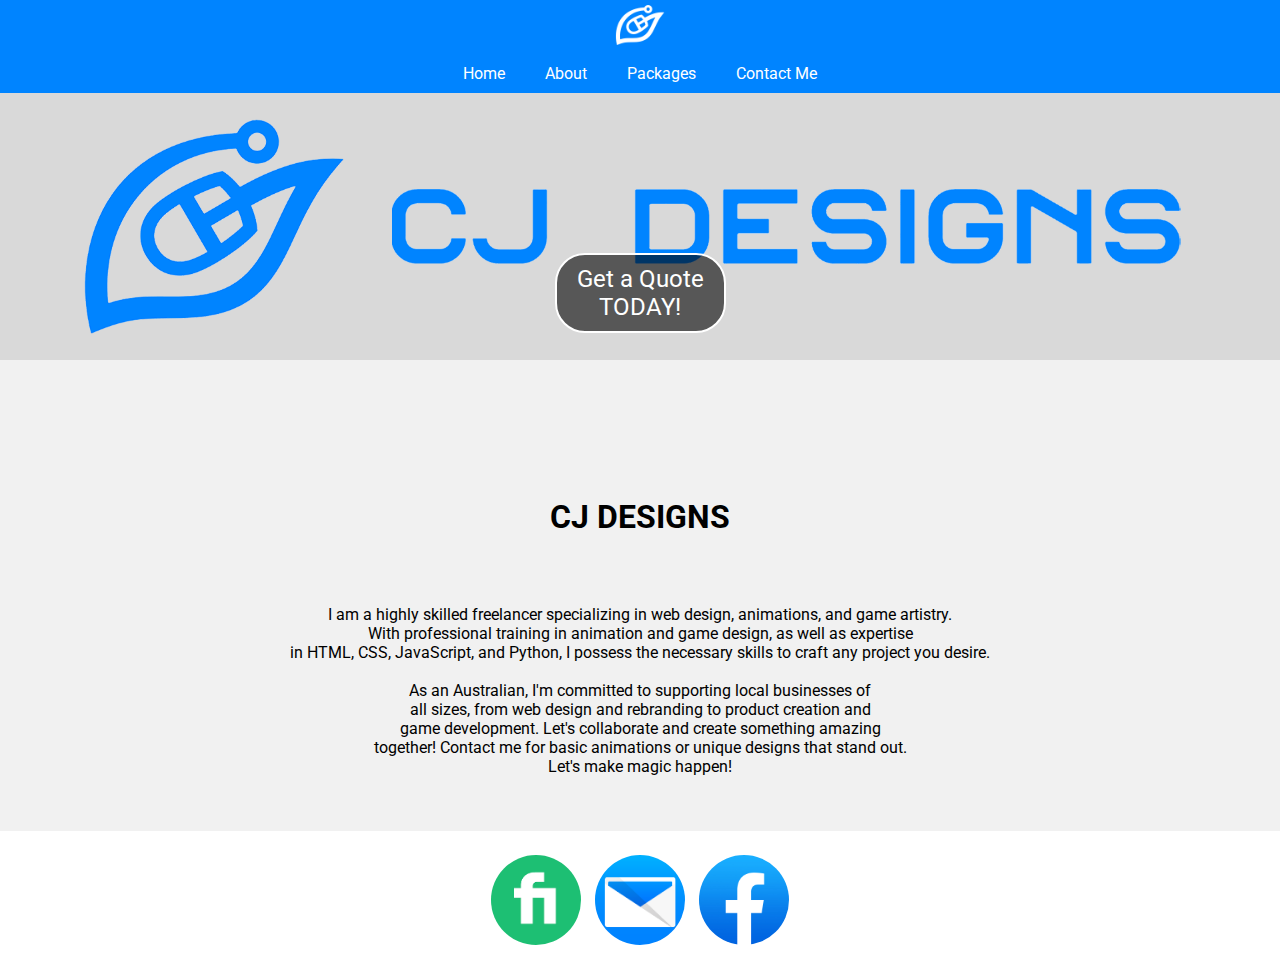
<file: index.html>
<!DOCTYPE html>
<html>
<head>
	<link rel="icon" href="logo trans no text.png">
	<link href="https://fonts.googleapis.com/css?family=Roboto:300,400,500,700" rel="stylesheet">
	<link rel="stylesheet" type="text/css" href="style.css">
		<title>CJ DESIGNS</title>
	<script src="script.js"></script>
</head>
<body>
	<nav>
					<img src="logo trans White no text.png" alt="CJ DESIGNS"
						width="50" 
						height="50">
		<ul>
			<li><a href="index.html">Home</a></li>
			<li><a href="about.html">About</a></li>
			<li><a href="packages.html">Packages</a></li>
			<li><a href="contactme.html">Contact Me</a></li>
		</ul>
	</nav>
	<div class="slideshow">
		<div class="overlay">
			<div class="slideshow">
				<div class="slide">
				<img src="background1.png" alt="Image 1">
				</div>
				
				<div class="slide">
				<img src="background2.png" alt="Image 2">
				</div>
				
				<div class="slide">
				<img src="background3.png" alt="Image 3">
				</div>
			</div>
		<a href="contactme.html" class="link">Get a Quote <br> 
												TODAY!</a>
		</div>
	</div>
	<div class="main-text">
		<h1>CJ DESIGNS</h1>
		<br>

		<p>I am a highly skilled freelancer specializing in web design,
			animations, and game artistry. <br> With professional training in 
			animation and game design, as well as expertise <br> in HTML, CSS, 
			JavaScript, and Python, I possess the necessary skills to craft 
			any project you desire.<br>
			<br>
			As an Australian, I'm committed to supporting local businesses of <br> 
			all sizes, from web design and rebranding to product creation and <br> 
			game development. Let's collaborate and create something amazing <br> 
			together! Contact me for basic animations or unique designs that 
			stand out.<br>  Let's make magic happen!</p>
		<br>
	</div>
</body>
		<br>
				<a href="https://www.fiverr.com/s2/56f6230855">
				<img src="fiverr.png" 
				alt="Fiverr"
				class="Social"
				width="100" 
				height="100"></a>
				
				<a href="mailto:chironjamesdesigns@gmail.com:">
				<img src="email.png" 
				alt="E-mail" 
				class="Social"
				width="100" 
				height="100"></a>
				
				<a href="https://www.facebook.com/ChironJamesDesign/">
					<img src="Facebook.jpg" 
					alt="Facebook" 
					class="Social"
					width="100" 
					height="100"></a>
					<br>
					<br>
	</div>
</html>
</file>
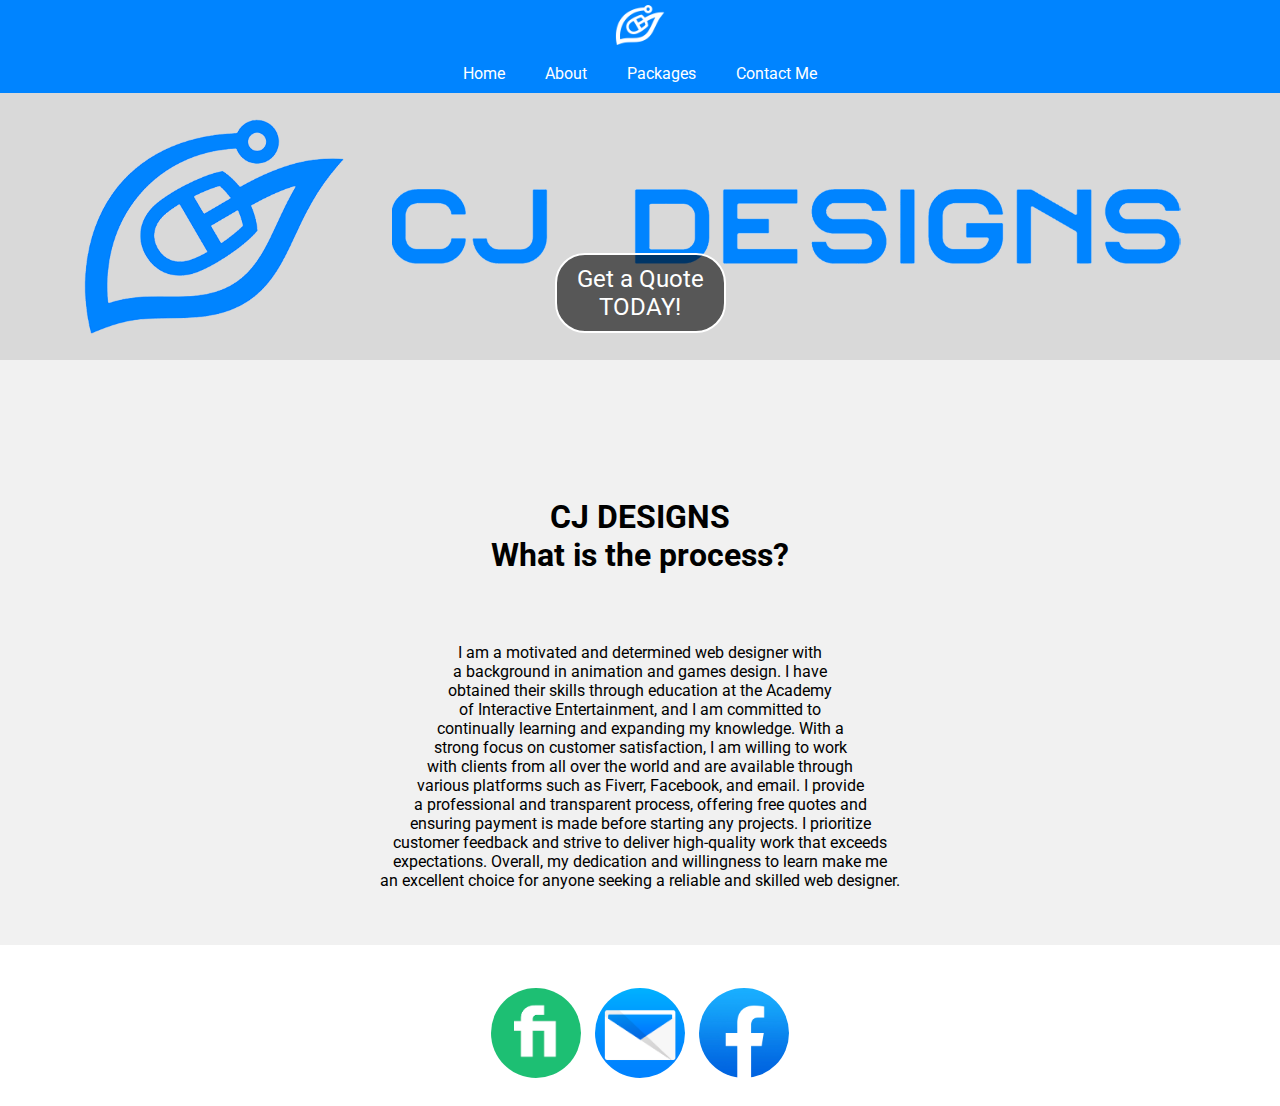
<file: about.html>
<!DOCTYPE html>
<html>
<head>
	<link rel="icon" href="logo trans no text.png">
	<link href="https://fonts.googleapis.com/css?family=Roboto:300,400,500,700" rel="stylesheet">
	<link rel="stylesheet" type="text/css" href="style.css">
		<title>CJ DESIGNS</title>
	<script src="script.js"></script>
</head>
<body>
	<nav>
					<img src="logo trans White no text.png" alt="CJ DESIGNS"
						width="50" 
						height="50">
		<ul>
			<li><a href="index.html">Home</a></li>
			<li><a href="about.html">About</a></li>
			<li><a href="packages.html">Packages</a></li>
			<li><a href="contactme.html">Contact Me</a></li>
		</ul>
	</nav>
	<div class="slideshow">
		<div class="overlay">
			<div class="slideshow">
				<div class="slide">
				<img src="background1.png" alt="Image 1">
				</div>
				
				<div class="slide">
				<img src="background2.png" alt="Image 2">
				</div>
				
				<div class="slide">
				<img src="background3.png" alt="Image 3">
				</div>
			</div>
		<a href="contactme.html" class="link">Get a Quote <br> 
												TODAY!</a>
		</div>
	</div>
	<div class="main-text">
		<h1>CJ DESIGNS</h1>
		<h1>What is the process?</h1>
		<br>
	
		<p>I am a motivated and determined web designer with <br> 
			a background in animation and games design. I have <br> 
			obtained their skills through education at the Academy <br> 
			of Interactive Entertainment, and I am committed to <br> 
			continually learning and expanding my knowledge. With a <br> 
			strong focus on customer satisfaction, I am willing to work <br> 
			with clients from all over the world and are available through <br> 
			various platforms such as Fiverr, Facebook, and email. I provide <br> 
			a professional and transparent process, offering free quotes and <br> 
			ensuring payment is made before starting any projects. I prioritize <br> 
			customer feedback and strive to deliver high-quality work that exceeds <br> 
			expectations. Overall, my dedication and willingness to learn make me <br> 
			an excellent choice for anyone seeking a reliable and skilled web designer.</p>
			<br>
		</div>	
		<br>
</body>
		<br>
				<a href="https://www.fiverr.com/s2/56f6230855">
				<img src="fiverr.png" 
				alt="Fiverr"
				class="Social"
				width="100" 
				height="100"></a>
				
				<a href="mailto:chironjamesdesigns@gmail.com:">
				<img src="email.png" 
				alt="E-mail" 
				class="Social"
				width="100" 
				height="100"></a>
				
				<a href="https://www.facebook.com/ChironJamesDesign/">
					<img src="Facebook.jpg" 
					alt="Facebook" 
					class="Social"
					width="100" 
					height="100"></a>
					<br>
					<br>
				
	</div>
</html>
</file>
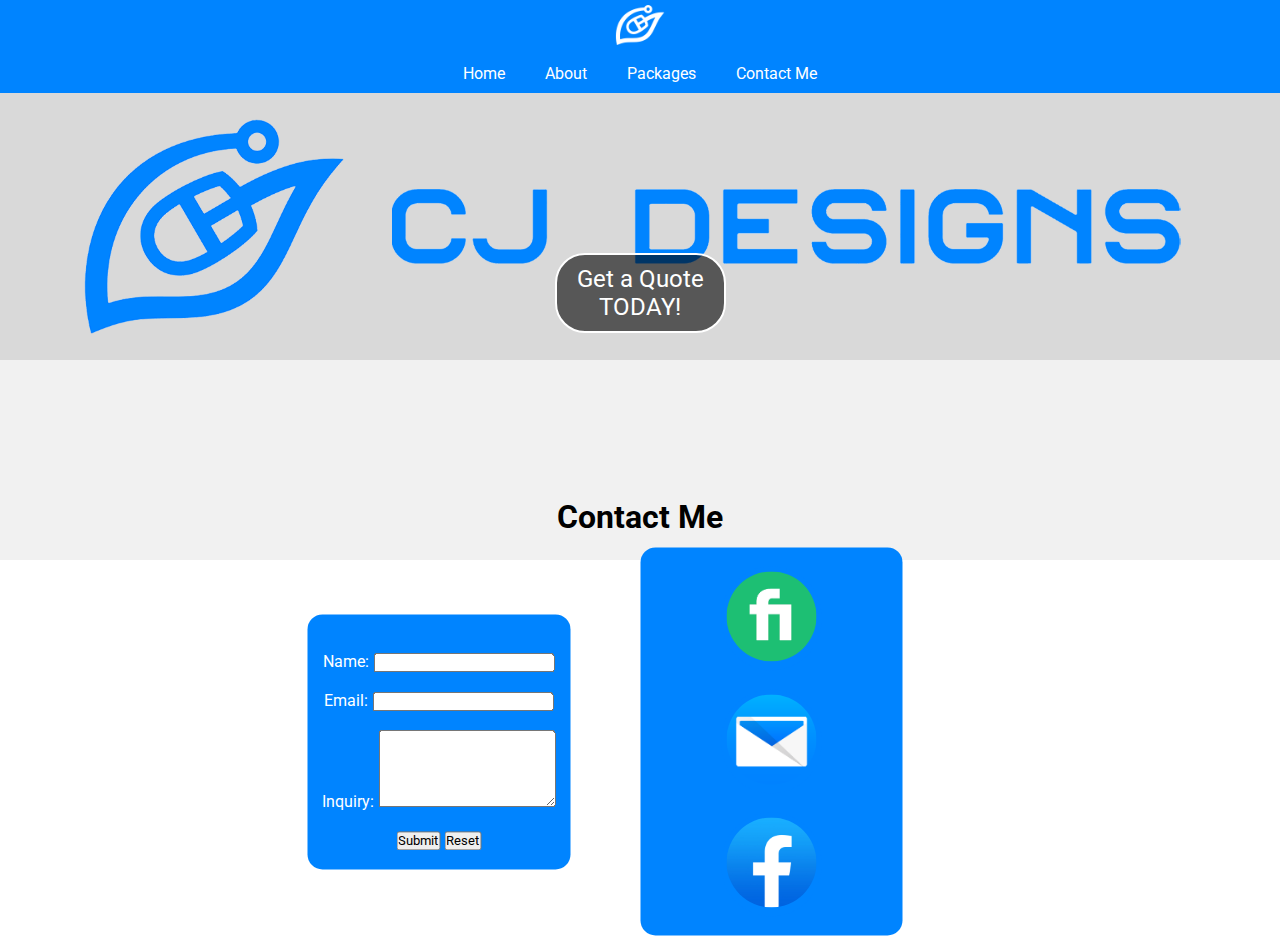
<file: contactme.html>
<!DOCTYPE html>
<html>

<head>
	<link href="https://fonts.googleapis.com/css?family=Roboto:300,400,500,700" rel="stylesheet">
	<link rel="stylesheet" type="text/css" href="style.css">
		<title>CJ DESIGNS</title>
	<script src="script.js"></script>
</head>
<body>
	<nav>
						<img src="logo trans White no text.png" alt="CJ DESIGNS"
							width="50" 
							height="50">
	<ul>
		<li><a href="index.html">Home</a></li>
		<li><a href="about.html">About</a></li>
		<li><a href="packages.html">Packages</a></li>
		<li><a href="contactme.html">Contact Me</a></li>
	</ul>
	</nav>
	<div class="slideshow">
		<div class="overlay">
			<div class="slideshow">
				<div class="slide">
				<img src="background1.png" alt="Image 1">
				</div>
				
				<div class="slide">
				<img src="background2.png" alt="Image 2">
				</div>
				
				<div class="slide">
				<img src="background3.png" alt="Image 3">
				</div>
			</div>
		<a href="contactme.html" class="link">Get a Quote <br> 
												TODAY!</a>
		</div>
	</div>
	<div class="main-text">
		<h1>Contact Me</h1>
	<div class="grid-container-element">
		<div class="grid-child-element purple">
		<form action="https://formsubmit.co/a63d067827819ee8307f4766c84065b6" method="POST"><br><br>
			<label for="name">Name:</label>
			<input type="text" id="name" name="name" required><br><br>

			<label for="email">Email:</label>
			<input type="email" id="email" name="email" required><br><br>

			<label for="inquiry">Inquiry:</label>
			<textarea id="inquiry" name="inquiry" rows="5" required></textarea><br><br>

			<input type="submit" value="Submit">
			<input type="reset" value="Reset">
		</form>

				
				</textarea><br>
			</div>			

		<div class="grid-child-element green">  
			<ul class="link-list"><br>
				<li><a href="https://www.fiverr.com/s2/56f6230855">
					<img src="fiverr.png" 
					alt="Fiverr"
					class="Social"
					width="100" 
					height="100">
					</a></li>
					<br>
				<li><a href="mailto:chironjamesdesigns@gmail.com:">
					<img src="email.png" 
					alt="E-mail" 
					class="Social"
					width="100" 
					height="100"></a></li><br>
				<li><a href="https://www.facebook.com/ChironJamesDesign/">
					<img src="Facebook.jpg" 
					alt="Facebook" 
					class="Social"
					width="100" 
					height="100"></a></li><br>
			</ul>
		</div>
	</div>

</body>
		<br>
				
	</div>
</html>
</file>
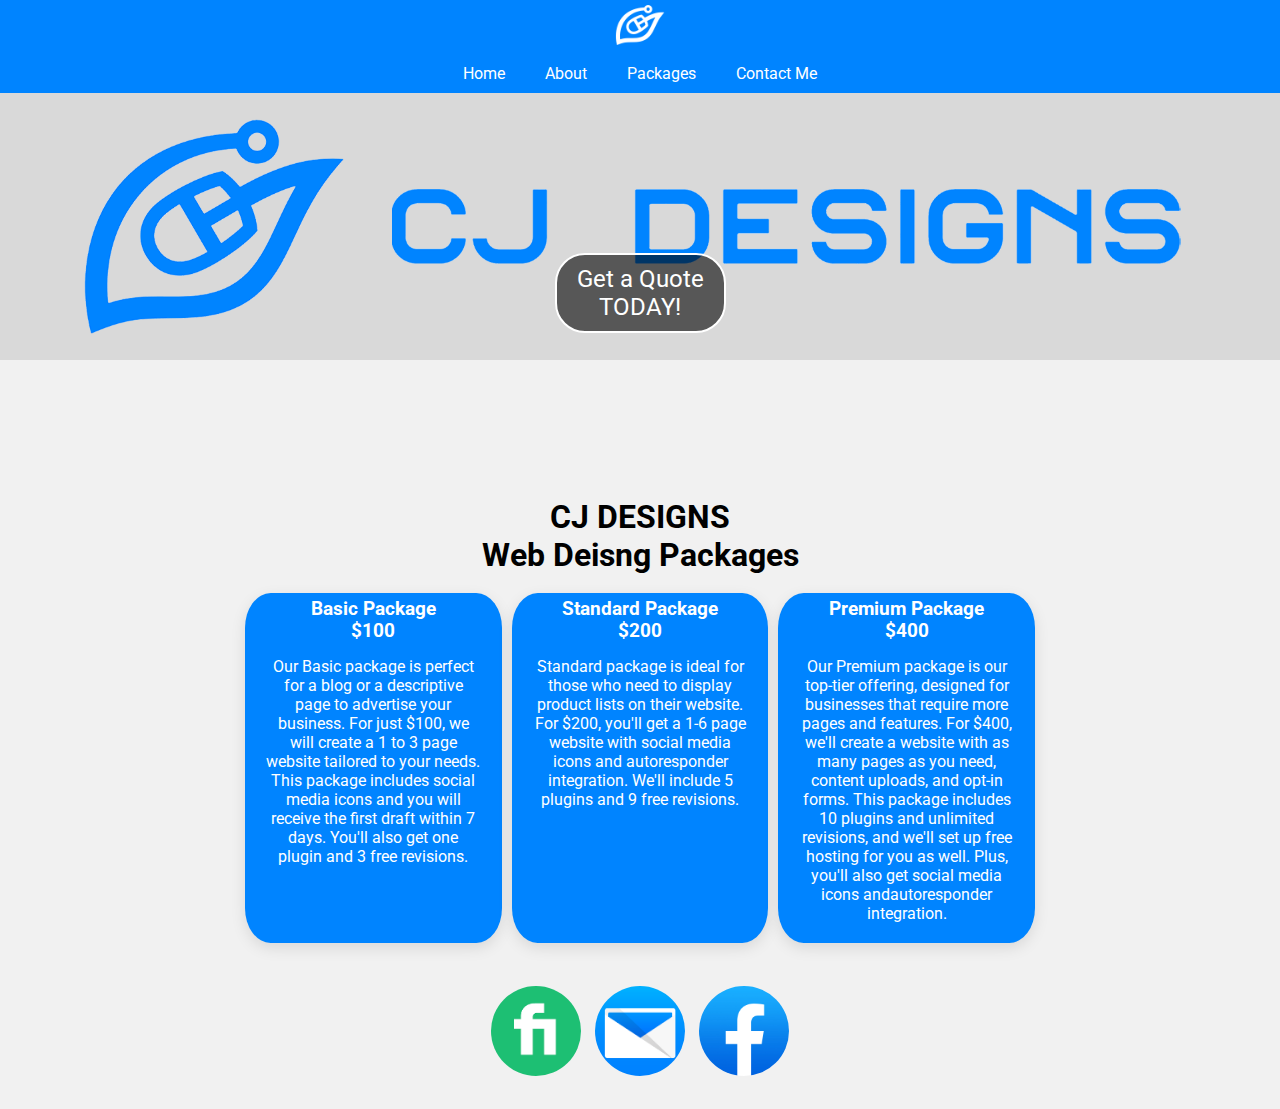
<file: packages.html>
<!DOCTYPE html>
<html>
<head>
	<link rel="icon" href="logo trans no text.png">
	<link href="https://fonts.googleapis.com/css?family=Roboto:300,400,500,700" rel="stylesheet">
	<link rel="stylesheet" type="text/css" href="style.css">
		<title>CJ DESIGNS</title>
	<script src="script.js"></script>
</head>
<body>
	<nav>
					<img src="logo trans White no text.png" alt="CJ DESIGNS"
						width="50" 
						height="50">
<ul>
		<li><a href="index.html">Home</a></li>
		<li><a href="about.html">About</a></li>
		<li><a href="packages.html">Packages</a></li>
		<li><a href="contactme.html">Contact Me</a></li>
</ul>
	</nav>
	<div class="slideshow">
		<div class="overlay">
			<div class="slideshow">
				<div class="slide">
				<img src="background1.png" alt="Image 1">
				</div>
				
				<div class="slide">
				<img src="background2.png" alt="Image 2">
				</div>
				
				<div class="slide">
				<img src="background3.png" alt="Image 3">
				</div>
			</div>
		<a href="contactme.html" class="link">Get a Quote <br> 
												TODAY!</a>
		</div>
	</div>
	<div class="main-text">
		<h1>CJ DESIGNS</h1>
		<h1>Web Deisng Packages</h1>
		<br>
		<div class="pricing">
			<div class="pricing-box basic">
			  <h3>Basic Package</h3>
			  <h3>$100</h3>
			  <ul>
				<p>Our Basic package is perfect for a blog or a 
				descriptive page to advertise your business. 
				For just $100, we will create a 1 to 3 page website 
				tailored to your needs. This package includes social
				media icons and you will receive the first draft within 7 days. 
				You'll also get one plugin and 3 free revisions.</p>
			  </ul>
			</div>
			<div class="pricing-box standard">
			  <h3>Standard Package</h3>
			  <h3>$200</h3>
			  <p>Standard package is ideal for those who 
			  need to display product lists on their website. 
			  For $200, you'll get a 1-6 page website with social 
			  media icons and autoresponder integration. 
			  We'll include 5 plugins and 9 free revisions.</p>
			</div>
			<div class="pricing-box premium">
			  <h3>Premium Package</h3>
			  <h3>$400</h3>
			  <p>Our Premium package is our top-tier offering, 
			  designed for businesses that require more pages and 
			  features. For $400, we'll create a website with as 
			  many pages as you need, content uploads, and opt-in forms. 
			  This package includes 10 plugins and unlimited revisions, 
			  and we'll set up free hosting for you as well. Plus, 
			  you'll also get social media icons andautoresponder 
			  integration.</p>
			</div>
		  </div>
		  
		<br>
</body>
		<br>
				<a href="https://www.fiverr.com/s2/56f6230855">
				<img src="fiverr.png" 
				alt="Fiverr"
				class="Social"
				width="100" 
				height="100"></a>
				
				<a href="mailto:chironjamesdesigns@gmail.com:">
				<img src="email.png" 
				alt="E-mail" 
				class="Social"
				width="100" 
				height="100"></a>
				
				<a href="https://www.facebook.com/ChironJamesDesign/">
					<img src="Facebook.jpg" 
					alt="Facebook" 
					class="Social"
					width="100" 
					height="100"></a>
					<br>
					<br>
	</div>
</html>
</file>
<file: style.css>
* {
	margin: 0;
	padding: 0;
	box-sizing: border-box;
	font-family: 'roboto', sans-serif;
	text-align: center;
}

nav {
	background-color: #0084ff;
	position: relative;
	z-index: 2;
}

nav ul {
	list-style-type: none;
	margin: 0;
	padding: 0;
	display: flex;
	justify-content: center;
	z-index: 3;
}

nav ul li {
	position: relative;
	margin: 0 10px;
	z-index: 3;
}

nav ul li a {
	display: block;
	padding: 10px;
	color: #fff;
	text-decoration: none;
	z-index: 3;
}

nav ul li ul {
	position: absolute;
	top: 100%;
	left: 0;
	background-color: #fff;
	display: none;
	z-index: 3; /* Add a higher z-index to the dropdown menus */
}

nav ul li:hover > ul {
	display: block;
	border-radius: 10px; /* set the border radius to create rounded corners */
	z-index: 3;
}

nav ul li ul li {
	display: block;
	z-index: 3;
}

nav ul li ul li a {
	padding: 10px;
	color: #333;
	border-radius: 50px; /* set the border radius to create rounded corners */
	z-index: 3;
}

nav ul li:hover {
	background-color: #fff;
	border-radius: 10px; /* set the border radius to create rounded corners */
	z-index: 3;
}

nav ul li:hover a {
	color: #0084ff;
		z-index: 3;
}

nav ul li:hover ul li a:hover {
	background-color: #f1f1f1;
	border-radius: 50px; /* set the border radius to create rounded corners */
		z-index: 3;
}

.slideshow {
	position: relative;
	height: 400px;
	width: 100%;
  }
  

.slideshow div {
	position: absolute;
	top: 0;
	left: 0;
	width: 100;
	height: 100%;
	background-size: cover;
	background-position: center center;
}

.slide img {
	max-width: 100%;
	max-height: 100%;
	object-fit: cover;
	z-index: -1; /* Set a higher z-index than the slideshow */
  }
  

.overlay {
	position: absolute;
	top: 0;
	left: 0;
	height: 100%;
	width: 100%;
	background-color: #f1f1f1;
	display: flex;
	flex-direction: column;
	align-items: center;
	justify-content: center;
	z-index: 1; /* Set a higher z-index than the slideshow */
}

.link {
	color: #fff;
	font-size: 24px;
	background-color: rgba(0, 0, 0, 0.6);
	text-decoration: none;
	border: 2px solid #fff;
	padding: 10px 20px;
	border-radius: 30px;
	z-index: 1; /* Set a higher z-index than the slideshow */
}

.link:hover {
	background-color: #0084ff;
	box-shadow: 0 0 5px #fff;
}

@media (max-width: 768px) {
	.main-text {
	  padding: 20px;
	  width: 90%;
	  margin: 0 auto;
	  position: relative;
	  top: 0; /* remove the negative top value */
	}
	.main-text p {
	  padding: 20px;
	  text-align: left; /* set the text-align property to left */
	  display: block; /* remove the display inline-block */
	}

	/* Add the following styles to center the grid containers */
	.grid-container-wrapper {
	  display: flex;
	  flex-wrap: wrap;
	  justify-content: center;
	}
	.grid-container-element {
	  margin: 20px;
	  width: calc(50% - 25px);
	}
  }
  
  .main-text {
	padding: 5px;
	background-color: #f1f1f1;
	margin: 0 auto;
  }
  
  .main-text p{
	padding: 50px;
	text-align: center;
	display: inline-block;
	max-width: 100%;
  }

  
  .grid-container-element { 
    display: grid; 
    grid-template-columns: 1fr 1fr; 
    grid-gap: 50px; 
    border: 1px solid black;  
    text-align: center;
    border-radius: 30px;
    align-items: center;  
    padding: 0px;
    margin: auto;
    width: calc(50% - 25px);
    color: #fff;
    border: none;
    font-size: 16px;
	position: absolute;
	top: 50%;
	left: 50%;
	transform: translate(-50%, 30%);
}

.grid-child-element { 
    margin: 10px; 
    border-radius: 15px; 
    text-align: center;
    background-color: #0084ff;
    text-decoration: none;
}

.grid-container-wrapper {
	display: flex;
	flex-wrap: wrap;
	justify-content: center;
  }
  .grid-container-element {
	margin: -35px;
	width: calc(50% - 25px);
  }

  
@media screen and (max-width: 768px) {
    .grid-container-element {
        grid-template-columns: 1fr;
        grid-gap: 20px;
    }
}


.Social {
	padding: 5px;
	text-align: center;
	border-radius: 50px; /* set the border radius to create rounded corners */
	z-index: 1; /* Set a higher z-index than the slideshow */
}

.link-list {
  list-style: none;
  padding: 0;
  margin: 0;
  text-decoration: none;
}

.link-list li {
  width: 100px;
  background-color: #0084ff;
  color: #0084ff;
  margin: auto;
  border-radius: 100px;
  font-size: 16px;
}

.link-list li:hover {
	background-color: #0084ff;
	border-radius: 100px; /* set the border radius to create rounded corners */
	color: #333;

  
}
.Inquiry {
    border: none;
    border-collapse:collapse;
    resize: none;
    margin: 0;
    padding: 10px;
}
ul
{
list-style-type: none;
}

/* Container for pricing boxes */
.pricing {
	display: flex;
	justify-content: center; /* center horizontally */
	max-width: 800px; /* reduce max width */
	margin: 0 auto;
  }
  
  @media (max-width: 768px) {
	.pricing {
	  flex-direction: column; /* change to column direction on mobile devices */
	  align-items: center; /* center vertically */
	}
  }
  
  /* Individual pricing boxes */
  .pricing-box {
	background-color: #f1f1f1;
	padding: 5px;
	border-radius: 10%;
	box-shadow: 0 5px 15px rgba(0, 0, 0, 0.1);
	transition: transform 0.3s ease-in-out;
	flex: 1;
	margin: 0 5px;
	display: inline-block;
	max-width: 500px; /* reduce width */
	word-wrap: break-word; /* add word wrap */
	text-align: center; /* center text */
  }
  
  .pricing-box p {
	padding: 15px;
	text-align: center;
	max-width: 100%; /* make sure the text doesn't overflow */
  }
  
  .pricing-box:hover {
	transform: translateY(-10px);
  }
  
  /* Basic package */
  .basic {
	background-color: #0084ff;
	color: #fff;
  }
  
  .basic h3,
  .basic p {
	color: #fff;
  }
  
  /* Standard package */
  .standard {
	background-color: #0084ff;
	color: #fff;
  }
  
  .standard h3,
  .standard p {
	color: #fff;
  }
  
  /* Premium package */
  .premium {
	background-color: #0084ff;
	color: #fff;
  }
  
  .premium h3,
  .premium p {
	color: #fff;
  }
</file>
